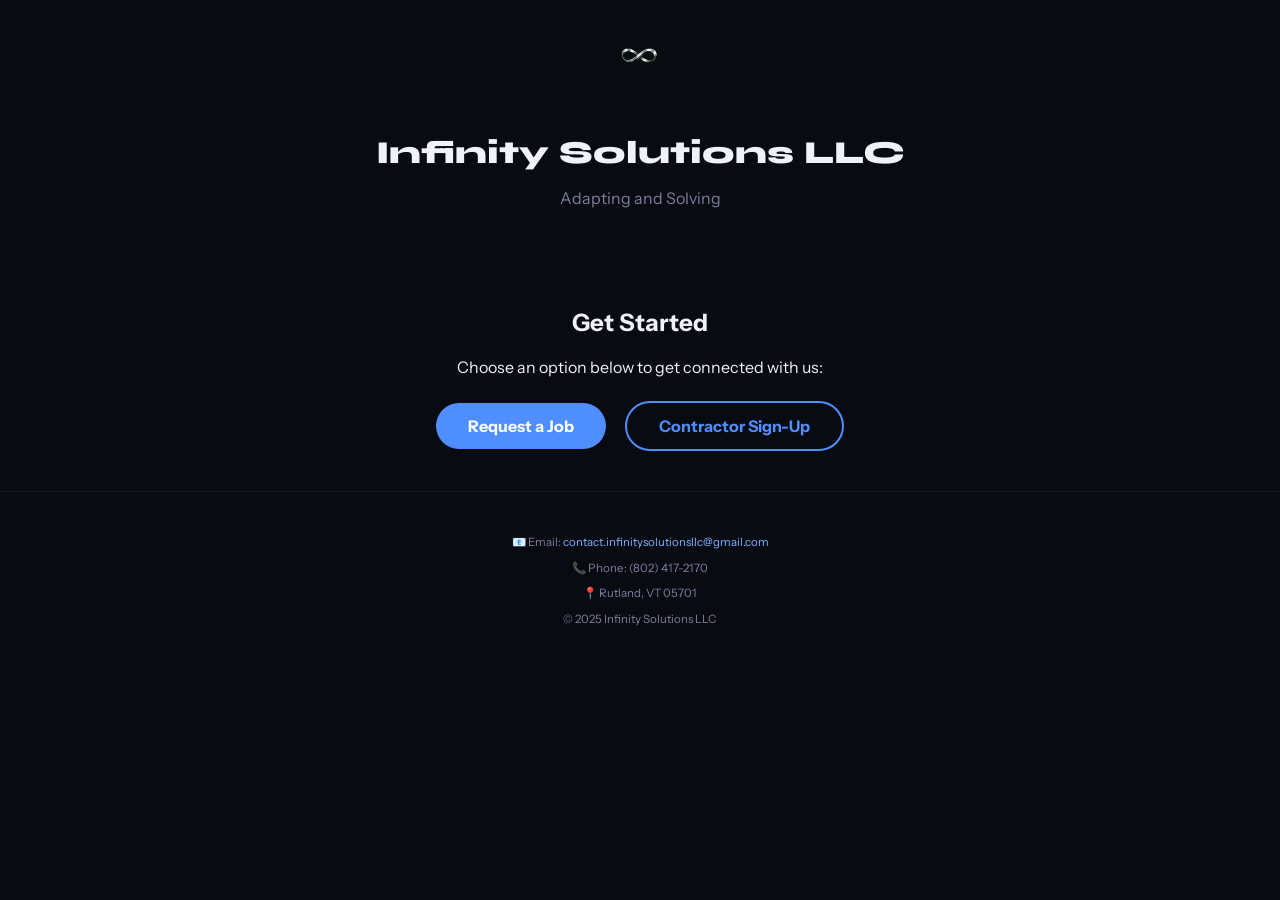
<file: index.html>
<!DOCTYPE html>
<html lang="en">
<head>
<meta charset="UTF-8">
<meta name="viewport" content="width=device-width, initial-scale=1.0">
<title>Infinity Solutions LLC</title>
<link href="https://fonts.googleapis.com/css2?family=Syne:wght@400;600;700;800&family=Instrument+Sans:ital,wght@0,300;0,400;0,500;1,300&display=swap" rel="stylesheet">
<style>
:root{
  --bg:#080b12; --bg2:#0e1320; --bg3:#141928;
  --text:#f0f2f8; --muted:#7a8099; --accent:#4f8eff; --accent2:#7eb0ff;
  --green:#34d399; --red:#ff6b6b;
}
body{margin:0;font-family:'Instrument Sans',sans-serif;background:var(--bg);color:var(--text);}
header{padding:2rem;text-align:center;}
header img.logo{height:60px;margin-bottom:1rem;}
header h1{font-family:'Syne',sans-serif;font-weight:800;font-size:2rem;margin-bottom:.3rem;}
header p{color:var(--muted);}
main{padding:2rem;text-align:center;}
.btn{padding:.8rem 2rem;margin:.5rem;border:none;border-radius:100px;background:var(--accent);color:#fff;font-weight:700;cursor:pointer;transition:.2s;text-decoration:none;display:inline-block;}
.btn:hover{background:var(--accent2);}
.btn.secondary{background:transparent;border:2px solid var(--accent);color:var(--accent);}
.btn.secondary:hover{background:var(--accent2);color:#fff;}

/* Modal */
.modal{display:none;position:fixed;top:0;left:0;width:100%;height:100%;background:rgba(0,0,0,.6);align-items:center;justify-content:center;z-index:999;padding:1rem;}
.modal-content{background:var(--bg2);padding:2rem;border-radius:16px;max-width:600px;width:100%;position:relative;overflow-y:auto;max-height:90vh;}
.close{position:absolute;top:10px;right:20px;font-size:1.5rem;color:var(--accent);cursor:pointer;}
iframe.form-frame{width:100%;height:80vh;border:none;}
footer{text-align:center;padding:2rem 1rem;font-size:.72rem;color:var(--muted);border-top:1px solid var(--bg3);}
footer a{color:var(--accent2);text-decoration:none;}

@media (max-width:600px){
  .modal-content{padding:1rem;border-radius:12px;}
  iframe.form-frame{height:70vh;}
}
</style>
</head>
<body>

<header>
  <img src="logo.png" alt="Infinity Solutions Logo" class="logo">
  <h1>Infinity Solutions LLC</h1>
  <p>Adapting and Solving</p>
</header>

<main>
  <h2>Get Started</h2>
  <p>Choose an option below to get connected with us:</p>
  <div class="button-container">
    <a href="javascript:void(0)" class="btn" onclick="openModal('clientModal')">Request a Job</a>
    <a href="javascript:void(0)" class="btn secondary" onclick="openModal('contractorModal')">Contractor Sign-Up</a>
  </div>
</main>

<!-- Client Modal -->
<div id="clientModal" class="modal">
  <div class="modal-content">
    <span class="close" onclick="closeModal('clientModal')">&times;</span>
    <h3 style="margin-bottom:1rem;">Request a Job</h3>
    <iframe src="https://docs.google.com/forms/d/e/1FAIpQLScQaFWmTC3xi3QghSQTUsQgI9OqYFXNbUGFFsCV9k1n6OFpvQ/viewform?embedded=true" class="form-frame"></iframe>
  </div>
</div>

<!-- Contractor Modal -->
<div id="contractorModal" class="modal">
  <div class="modal-content">
    <span class="close" onclick="closeModal('contractorModal')">&times;</span>
    <h3 style="margin-bottom:1rem;">Contractor Sign-Up</h3>
    <iframe src="https://docs.google.com/forms/d/e/1FAIpQLSe8ISORmjHh6fpk41O8wENMNm6LWQEgW13Y4EhKMojF5x8NeA/viewform?embedded=true" class="form-frame"></iframe>
  </div>
</div>

<footer>
  <p>📧 Email: <a href="mailto:contact.infinitysolutionsllc@gmail.com">contact.infinitysolutionsllc@gmail.com</a></p>
  <p>📞 Phone: (802) 417-2170</p>
  <p>📍 Rutland, VT 05701</p>
  <p>&copy; 2025 Infinity Solutions LLC</p>
</footer>

<script>
function openModal(id){document.getElementById(id).style.display='flex';}
function closeModal(id){document.getElementById(id).style.display='none';}
// Close modal when clicking outside content
window.onclick = function(event){
  if(event.target.classList.contains('modal')) event.target.style.display='none';
}
</script>

</body>
</html>
</file>
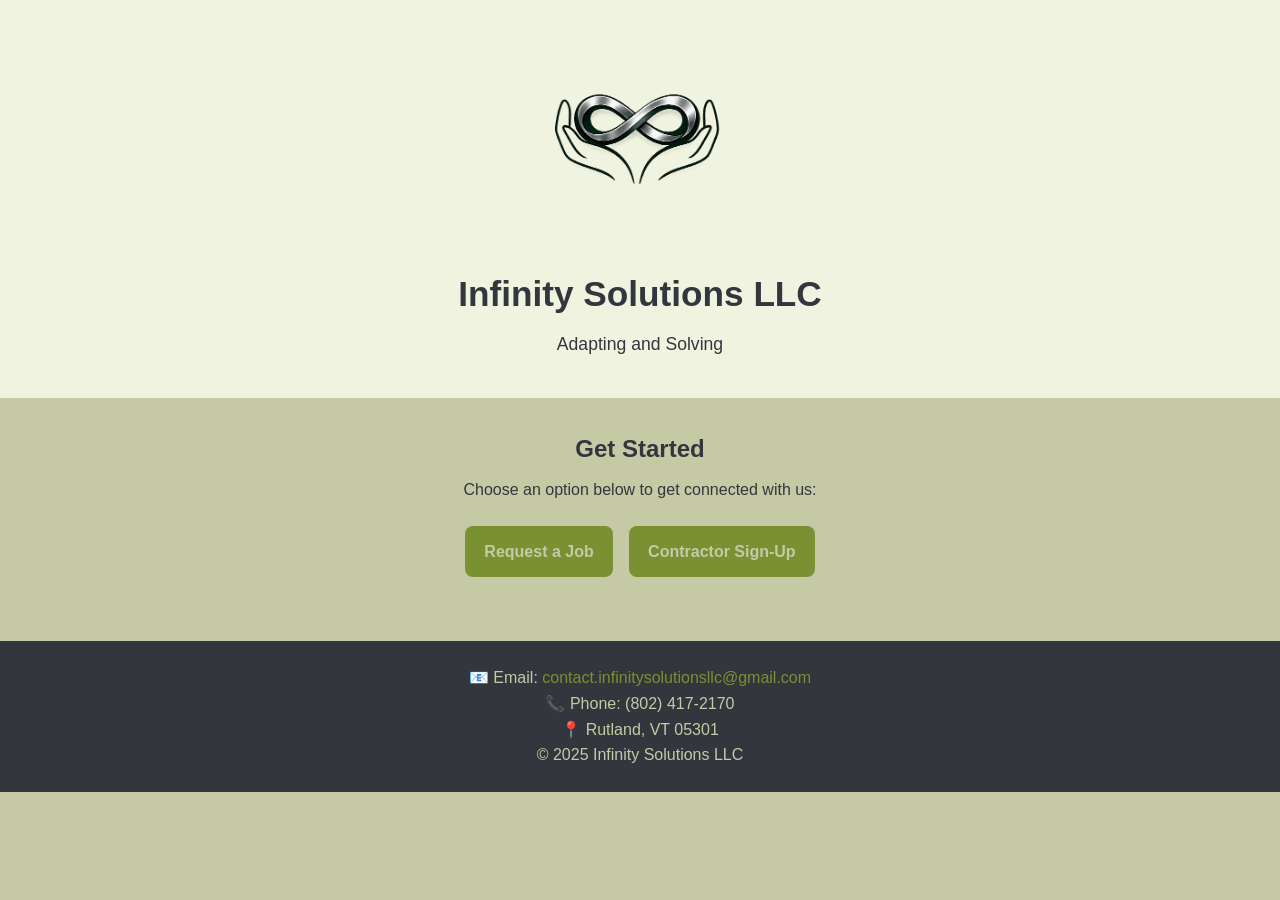
<file: v0index.html>
<!DOCTYPE html>
<html lang="en">
<head>
  <meta charset="UTF-8">
  <meta name="viewport" content="width=device-width, initial-scale=1.0">
  <title>Infinity Solutions LLC</title>
  <link rel="stylesheet" href="style.css">
</head>
<body>
  <header>
    <img src="logo.png" alt="Infinity Solutions Logo" class="logo">
    <h1>Infinity Solutions LLC</h1>
    <p>Adapting and Solving</p>
  </header>

  <main>
    <section class="cta">
      <h2>Get Started</h2>
      <p>Choose an option below to get connected with us:</p>
      <div class="button-container">
        <a href="https://forms.gle/rXZVn6eKb2RFN1AE7" target="_blank" class="btn">Request a Job</a>
        <a href="https://forms.gle/5fja2iCzQbud8quo8" target="_blank" class="btn secondary">Contractor Sign-Up</a>
      </div>
    </section>
  </main>

<footer>
  <p>📧 Email: <a href="mailto:contact.infinitysolutionsllc@gmail.com">contact.infinitysolutionsllc@gmail.com</a></p>
  <p>📞 Phone: (802) 417-2170</p>
  <p>📍 Rutland, VT 05301</p>
  <p>&copy; 2025 Infinity Solutions LLC</p>
</footer>
</body>
</html>
</file>
<file: style.css>
/* Reset */
* {
  margin: 0;
  padding: 0;
  box-sizing: border-box;
}

body {
  font-family: Arial, sans-serif;
  line-height: 1.6;
  color: #33363d;               /* Text color */
  background-color: #c5caa5;    /* Soft beige-green background */
  text-align: center;
}

/* Header */
header {
  background: #f0f3df;          /* Lighter beige-green to make logo pop */
  color: #33363d;               /* Dark text for contrast */
  padding: 2.5rem 1rem;
}

.logo {
  max-width: 250px;             /* Bigger logo */
  margin-bottom: 1rem;
}

header h1 {
  font-size: 2.2rem;
}

header p {
  font-size: 1.1rem;
  margin-top: 0.5rem;
}

/* Call to Action */
main {
  padding: 2rem 1rem;
}

.cta h2 {
  font-size: 1.5rem;
  margin-bottom: 0.5rem;
}

.cta p {
  margin-bottom: 1.5rem;
}

.button-container {
  display: flex;
  justify-content: center;
  gap: 1rem;
  flex-wrap: wrap;
}

.btn {
  display: inline-block;
  padding: 0.8rem 1.2rem;
  border-radius: 8px;
  font-size: 1rem;
  font-weight: bold;
  text-decoration: none;
  color: #c5caa5;               /* Text on buttons */
  background-color: #7a9133;    /* Green accent */
  transition: background 0.3s ease, transform 0.2s ease;
}

.btn:hover {
  background: linear-gradient(135deg, #5f7128, #7a9133);  /* Subtle gradient hover */
  transform: translateY(-2px);                             /* Slight lift on hover */
}

.btn.secondary {
  background-color: #7a9133;
}

.btn.secondary:hover {
  background: linear-gradient(135deg, #5f7128, #7a9133);
  transform: translateY(-2px);
}

/* Footer */
footer {
  background: #33363d;          /* Dark gray footer */
  color: #c5caa5;               /* Light text for contrast */
  padding: 1.5rem 1rem;
  margin-top: 2rem;
}

footer a {
  color: #7a9133;               /* Accent links */
  text-decoration: none;
}

footer a:hover {
  text-decoration: underline;
}
</file>
